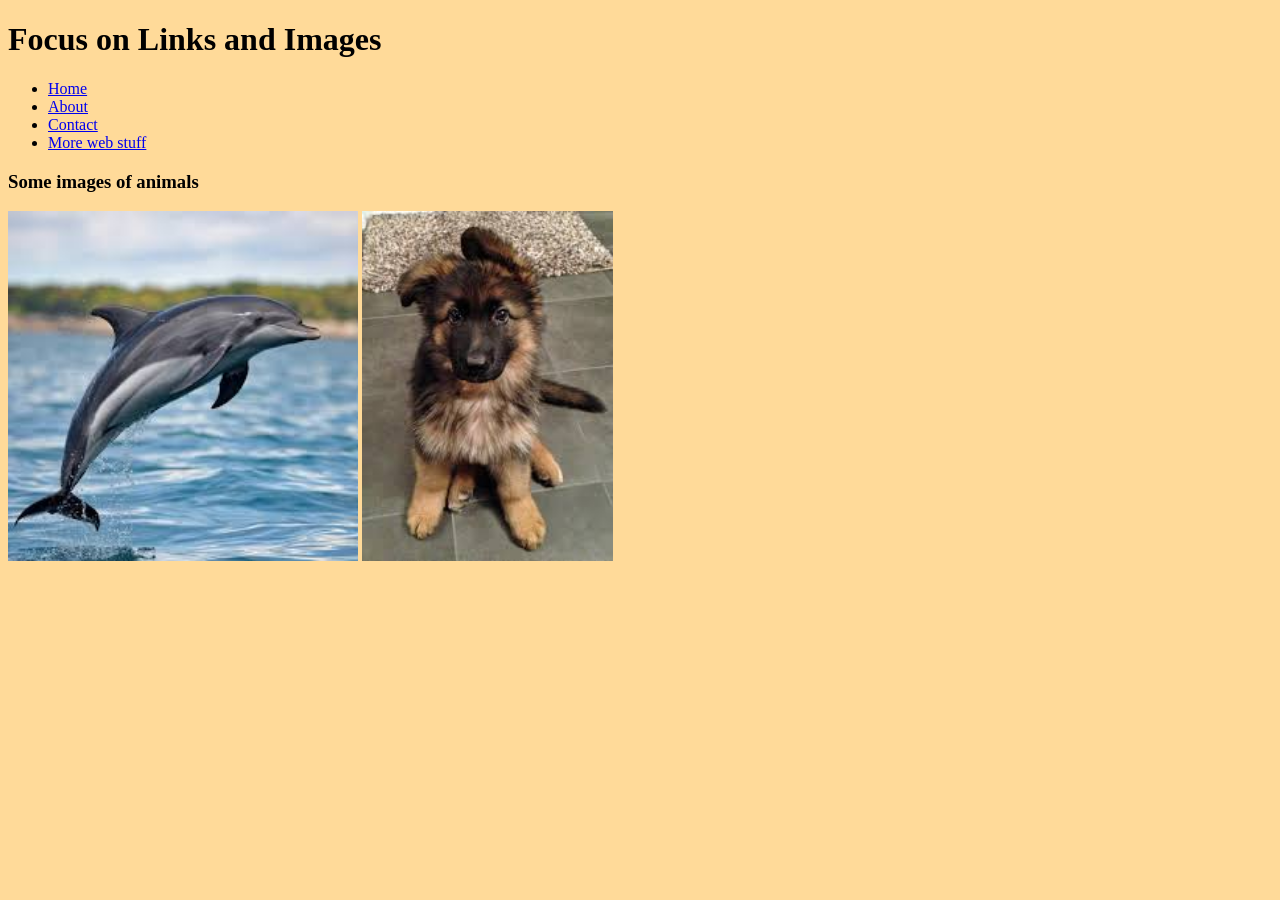
<file: index.html>
<!DOCTYPE html>
<html lang="en">
<head>
    <meta charset="UTF-8">
    <meta name="viewport" content="width=device-width, initial-scale=1.0">
    <!-- use the link tag to attach the CSS file-->
     <link href="styles/styles.css" rel="stylesheet">
    <title>Week 4 - Links and Images</title>
</head>
<body>
    <header>
        <h1> Focus on Links and Images</h1>

    </header>
    <nav>
<ul>
            <li><a href="index.html"> Home</a></li>
            <li><a href="about.html"> About</a></li>
            <li><a href="contact.html"> Contact</a></li>
            <li><a href="https://imdac.githubq.io" target="_blank"> More web stuff</a></li>
         </ul>
    </nav>
    <main>
        <article>
            <!-- articles should always contain a heading tag (h2-h6)-->
             <h3> Some images of animals</h3>
             <img src="imagesw4/dolphin-image.jpeg" alt="a dolphin jumping out the water">
             <img src="imagesw4/puppy-image.jpeg" alt="a german shepherd puppy">
        </article>

    </main>
    <footer>

    </footer>
    
</body>
</html>
</file>
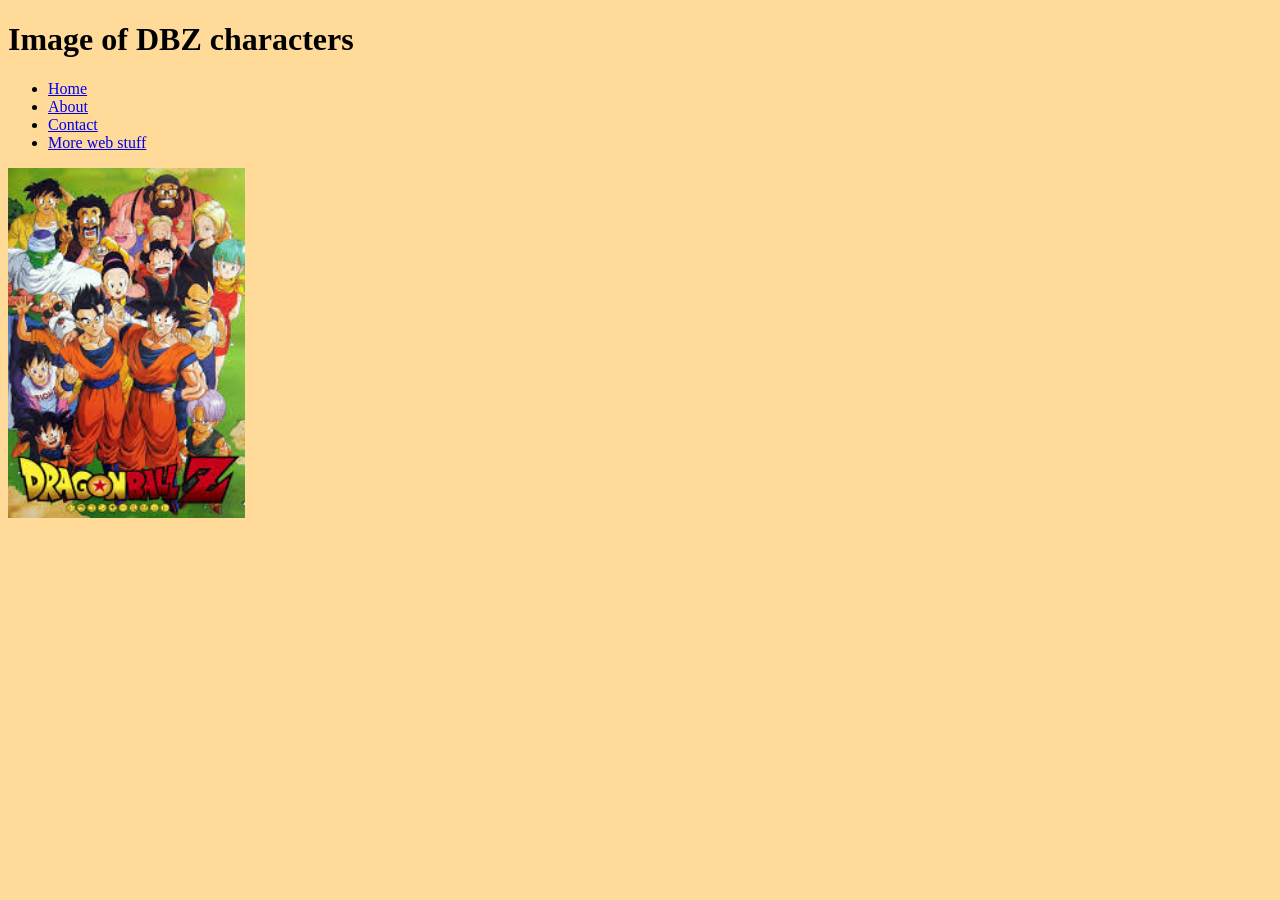
<file: about.html>
<!DOCTYPE html>
<html lang="en">
<head>
    <meta charset="UTF-8">
    <meta name="viewport" content="width=device-width, initial-scale=1.0">
    <link href="styles/styles.css" rel="stylesheet">
    <title>About DBZ Characters</title>
</head>
<body>
    <header> 
        <h1> Image of DBZ characters</h1>
    </header>
    <nav>
        <!-- navigation is often organized in lists for easier styling -->
         <ul>
            <li><a href="index.html"> Home</a></li>
            <li><a href="about.html"> About</a></li>
            <li><a href="contact.html"> Contact</a></li>
            <!-- external pages need the full address...
             use _blank to open in a new tab -->
             <li><a href="https://imdac.githubq.io" target="_blank"> More web stuff</a></li>
         </ul>
    </nav>
    <main>
        <img src="imagesw4/dbz-image.jpeg" alt="Goku's family and friends">
    </main>
</body>
</html>
</file>
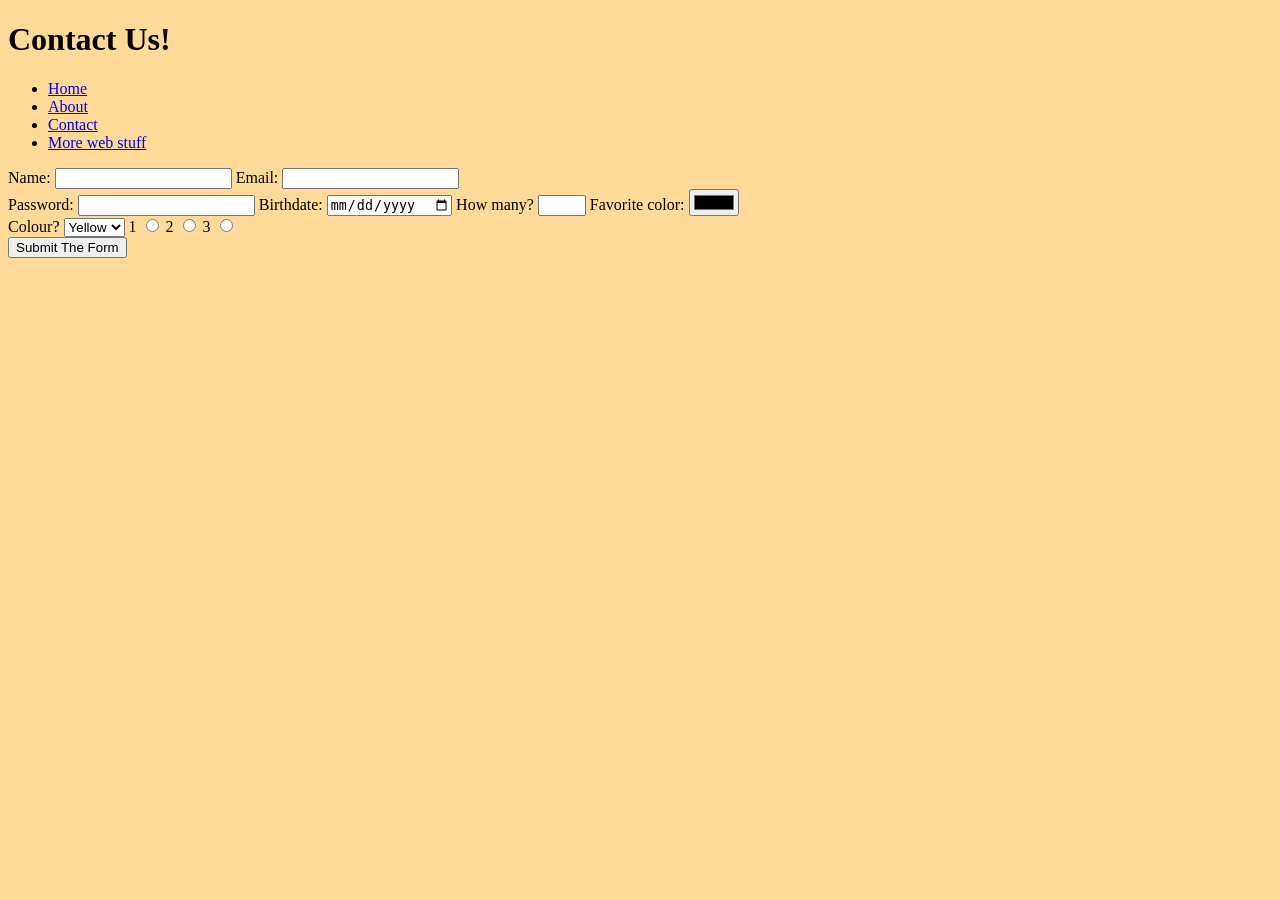
<file: contact.html>
<!DOCTYPE html>
<html lang="en">
<head>
    <meta charset="UTF-8">
    <meta name="viewport" content="width=device-width, initial-scale=1.0">
    <!-- use the link tag to attach the CSS file-->
     <link href="styles/styles.css" rel="stylesheet">
    <title>Week 4 - Links and Images</title>
</head>
<body>
    <header>
        <h1> Contact Us!</h1>

    </header>
    <nav>
        <ul>
            <li><a href="index.html"> Home</a></li>
            <li><a href="about.html"> About</a></li>
            <li><a href="contact.html"> Contact</a></li>
            <li><a href="https://imdac.githubq.io" target="_blank"> More web stuff</a></li>
        </ul>
    </nav>
    <main>
        <!-- HTML form let users enter information into your site-->
         <!-- forms require two attributes to tell them how to submit:
                    action tells the form where to go (what page)
                    method tells the form how to send the information
                        the post method send the information in an encrypted package
                        the get method sends information unencrypted in the browser -->
         <form action="contact.html" method="get">
            <section>
            <!-- to link the label with the input, 
             use 'for' on the label matching the 'id' on the input -->
            <label for="name">Name:</label>
            <input id="name" type="text" name="name"> 

            <!-- with input, you can specify different types -->
             <label for="email">Email:</label>
             <input id="email" type="text" name="email"> 
             </section>
             <section>
                <!-- the sections are block elements, so those elements will appear on the next line -->
                 <label for="pass">Password:</label>
                 <input type="password" id="pass" name="pass">

                 <label for="when">Birthdate:</label>
                 <input type="date" id="when" name="when">

                 <label for="how">How many?</label>
                 <input type="number" id="how" min="10" max="30" name="how">

                 <label for="favorite">Favorite color:</label>
                 <input type="color" id="favorite">
             </section>

             <section>
                <!-- to make a dropdown menu, use the select tag -->
                 <label for="colours">Colour?</label>
                 <select id="value" name="colours">
                    <option>Blue</option>
                    <option>Red</option>
                    <option selected>Yellow</option>
                 </select>

                 <!-- radio buttons operate as a set - check one, and the others uncheck-->
                  <label for="one">1</label>
                  <input type="radio" name="howmany" id="one" value="1">

                  <label for="two">2</label>
                  <input type="radio" name="howmany" id="one" value="2">

                  <label for="three">3</label>
                  <input type="radio" name="howmany" id="one" value="3">
             </section>

             <section>
                <!-- to submit a form, add a submit bouton
                 this button will submit everything contained inside one for tad-->
                 <!-- the value attribute displays text on the button-->
                  <input type="submit" value="Submit The Form" name="submit">
             </section>
         </form>
    </main>
    <footer>

    </footer>
    
</body>
</html>
</file>
<file: styles/styles.css>
/*this is a CSS comment */

body{
    background-color: rgb(255, 218, 153);
}

/* this will apply styles to all images on your page */
img{
/* only style one dimension - width or height - to keep th image ration */
height: 350px;
}
</file>
